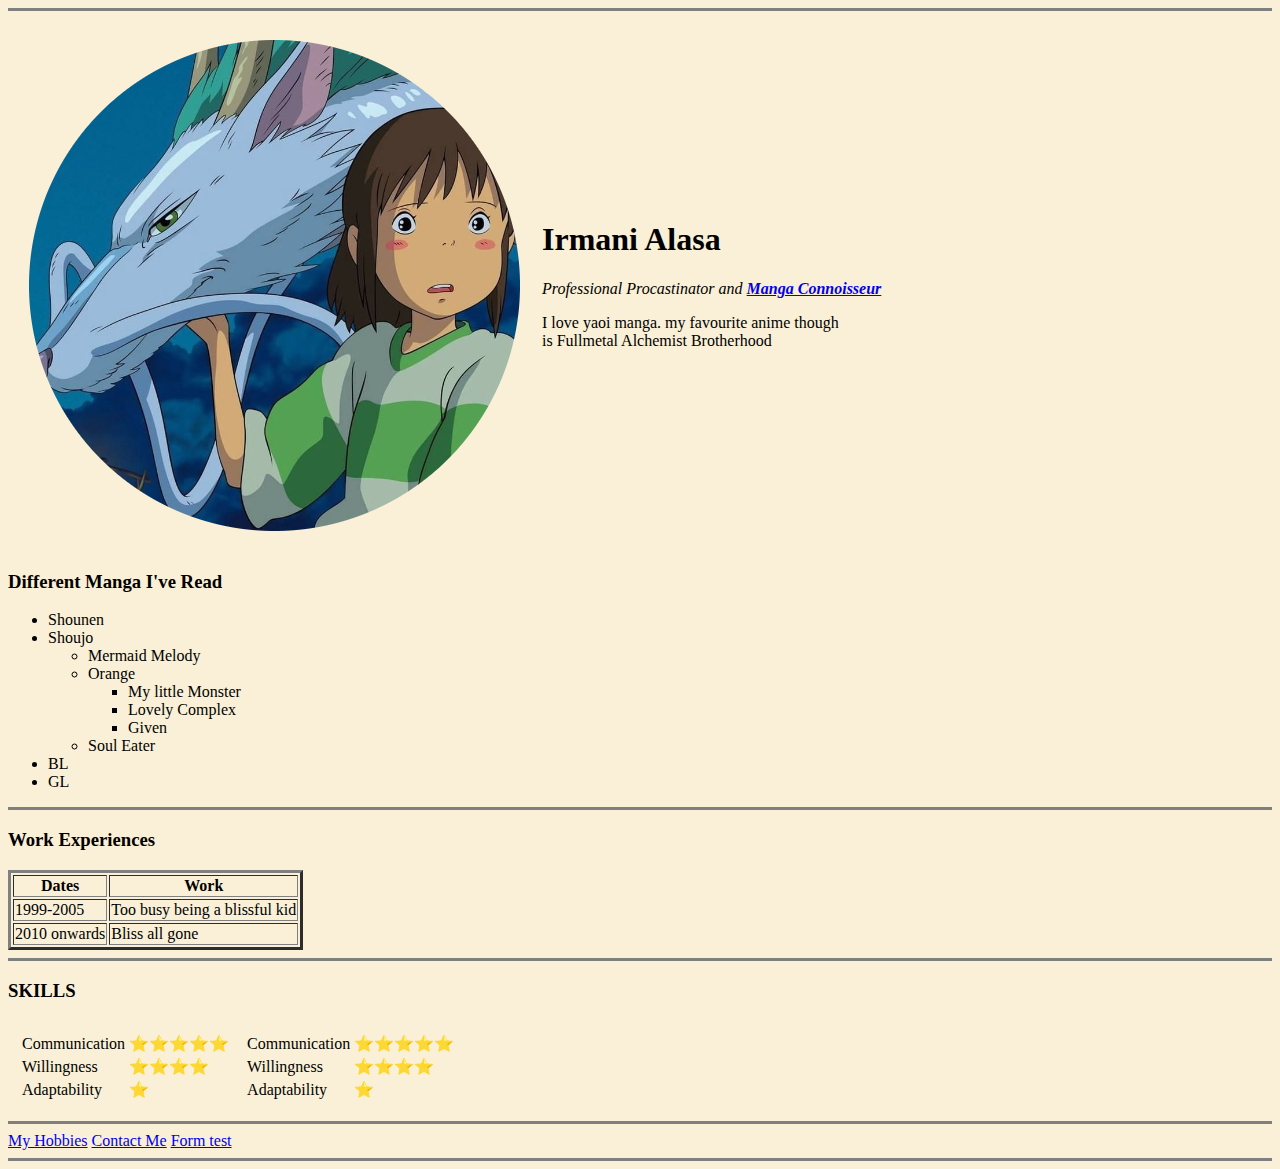
<file: index.html>
<html lang="en">
<head>
    <meta charset="UTF-8">
    <meta http-equiv="X-UA-Compatible" content="IE=edge">
    <meta name="viewport" content="width=device-width, initial-scale=1.0">
    <title> 💛 Irmani's First Site</title>

   
</head>



<hr size="3" noshade>
<body style="background-color: #FAF0D7;">
  <table cellspacing="20">
    <tr>
      <td><img src="stcnk.png-modified.png" alt="spirited away train scene"/></td>
    
      <td><h1> Irmani Alasa </h1>
      <p> <em>Professional Procastinator and <strong><a href="https://soul-eater.online/">Manga Connoisseur</a></strong></em></p>
      <p>I love yaoi manga. my favourite anime though <br> is Fullmetal Alchemist Brotherhood</p></td>
    </tr>
  </table>

<h3>Different Manga I've Read</h3>
<ul>
    <li>Shounen</li>
    <li>Shoujo
    <!-- Look, the closing </li> tag is not placed here! -->
      <ul>
        <li>Mermaid Melody</li>
        <li>Orange
        <!-- Same for the second nested unordered list! -->
          <ul>
            <li>My little Monster</li>
            <li>Lovely Complex</li>
            <li>Given</li>
          </ul>
        </li> <!-- Closing </li> tag for the li that
                    contains the third unordered list -->
        <li>Soul Eater</li>
      </ul>
    <!-- Here is the closing </li> tag -->
    </li>
    <li>BL</li>
    <li>GL</li>
  </ul>

  <hr size="3" noshade>
  
  <h3>Work Experiences</h3>

  <table border="3">

    <thead>
      <tr>
        <th>Dates</th>
        <th>Work</th>
      </tr>
    <tr>
     <td>1999-2005</td>
     <td>Too busy being a blissful kid</td>
    </tr>
    <tr>
      <td>2010 onwards</td>
      <td>Bliss all gone</td>
    </tr>

  </table>

<hr size="3" noshade>

  <h3>SKILLS</h3>


  <table cellspacing="10">
    <tr>
      <td>
        <table>
        <thead>

        </thead>
        <tr>
          <td>Communication</td>
          <td>⭐⭐⭐⭐⭐</td>

        </tr>
        <tr>
          <td>Willingness</td>
          <td>⭐⭐⭐⭐</td>
        </tr>
        <tr>
          <td>Adaptability</td>
          <td>⭐</td>
        </tr>
      </table>
      </td>
      <td>
        <table>
          <thead>

          </thead>
          <tr>
            <td>Communication</td>
            <td>⭐⭐⭐⭐⭐</td>

          </tr>
          <tr>
            <td>Willingness</td>
            <td>⭐⭐⭐⭐</td>
          </tr>
          <tr>
            <td>Adaptability</td>
            <td>⭐</td>
          </tr>
        </table>
      </td>
    </tr>
  </table>




  <hr size="3" noshade>
<a href="hobbies.html">My Hobbies</a>
<a href="contact.html">Contact Me</a>
<a href="input.html">Form test</a>


</body>
<hr size="3" noshade>
</html>
</file>
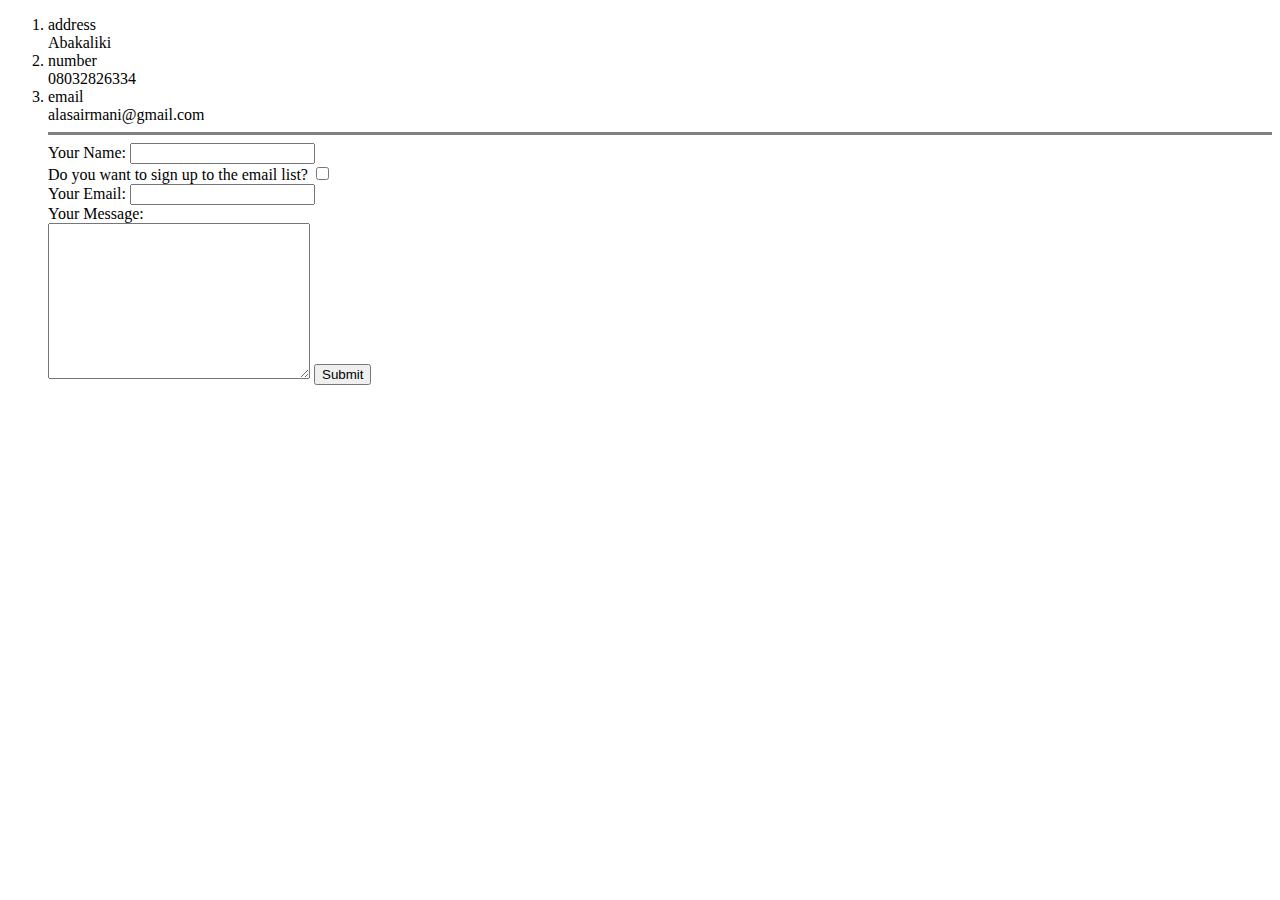
<file: contact.html>
<!DOCTYPE html>
<html lang="en">
<head>
    <meta charset="UTF-8">
    <meta http-equiv="X-UA-Compatible" content="IE=edge">
    <meta name="viewport" content="width=device-width, initial-scale=1.0">
    <title>Document</title>
</head>
<body>
  <ol>
      <li>address <br> Abakaliki</li>
      <li>number <br> 08032826334</li>
      <li>email <br> alasairmani@gmail.com</li>

      <hr size="3" noshade>
      
      <form action="mailto: alasairmani@gmail.com" method="post" enctype="text/plain">
       <label>Your Name:</label>
       <input type="text" name="yourName" value=""><br>
       <label for=""> Do you want to sign up to the email list?</label>
       <input type="checkbox"> <br>
       <label for="">Your Email:</label>
       <input type="email"name="yourEmail" value=""> <br>
       <label for="">Your Message:</label> <br>
       <textarea name="yourMessage" id="" cols="30" rows="10"></textarea>
       <input type="submit">
      </form>
  </ol> 
</body>
</html>
</file>
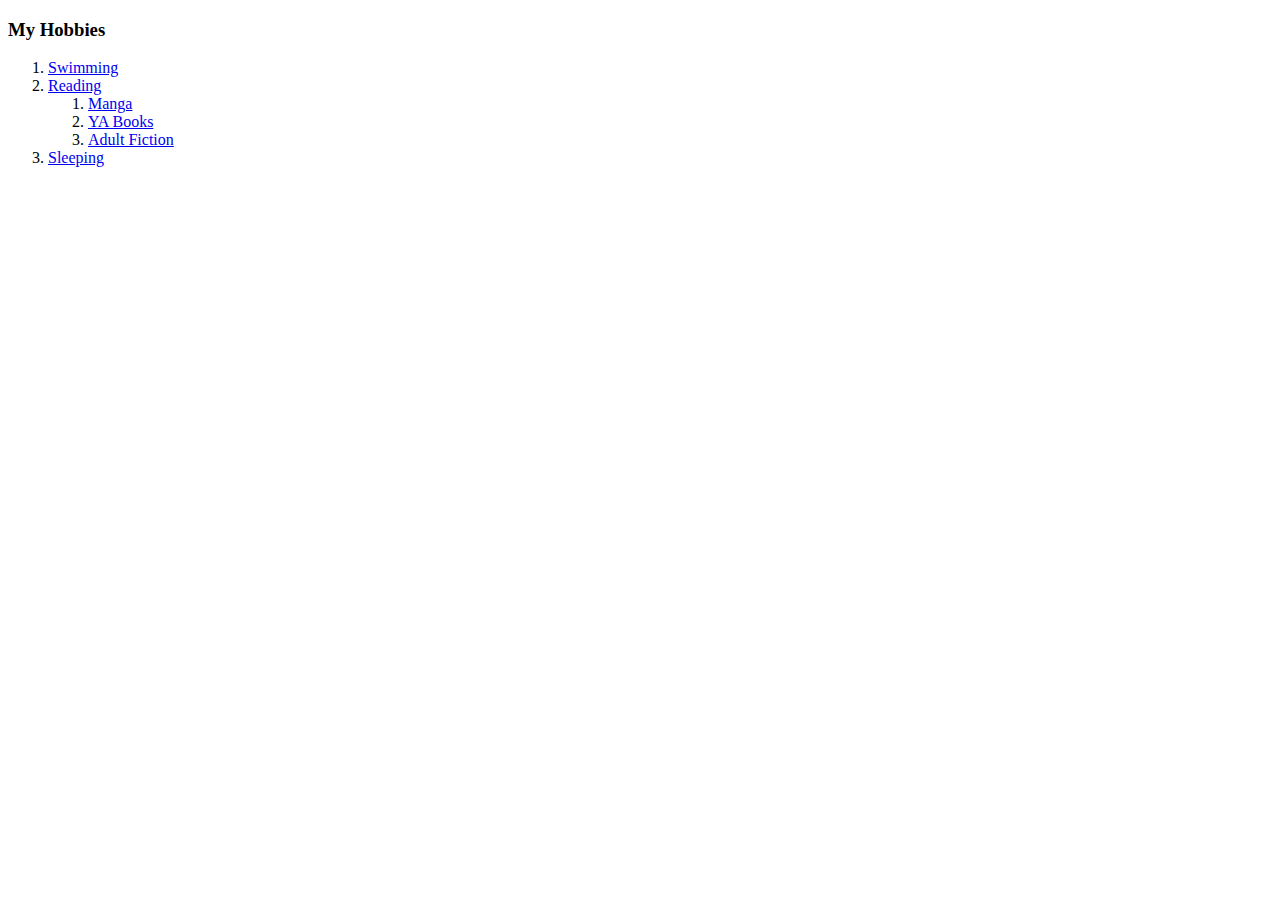
<file: hobbies.html>
<!DOCTYPE html>
<html lang="en">
<head>
    <meta charset="UTF-8">
    <meta http-equiv="X-UA-Compatible" content="IE=edge">
    <meta name="viewport" content="width=device-width, initial-scale=1.0">
    <title>My Hobbies</title>
</head>
<body>
    <h3>My Hobbies</h3>
  <ol>
      <li><a href="https://en.wikipedia.org/wiki/List_of_top_Olympic_gold_medalists_in_swimming">Swimming</a></li>
      <li><a href="https://www.csmonitor.com/Business/The-Simple-Dollar/2012/0706/The-perfect-hobby-Reading-books-is-fun-cheap-and-good-for-you#:~:text=Reading%20is%20an%20incredibly%20inexpensive,at%20all%20during%20daytime%20hours.">Reading</a>
          <ol>
              <li><a href="https://bookriot.com/best-manga/">Manga</a></li>
              <li><a href="https://www.cosmopolitan.com/entertainment/books/g34992387/best-ya-books-2021/">YA Books</a></li>
              <li><a href="https://www.nypl.org/books-more/recommendations/best-books/adults">Adult Fiction</a></li>
          </ol>
      </li>
      <li><a href="https://www.onhealth.com/content/1/best_sleeping_positions_sleep">Sleeping</a></li>
  </ol>
</body>
</html>
</file>
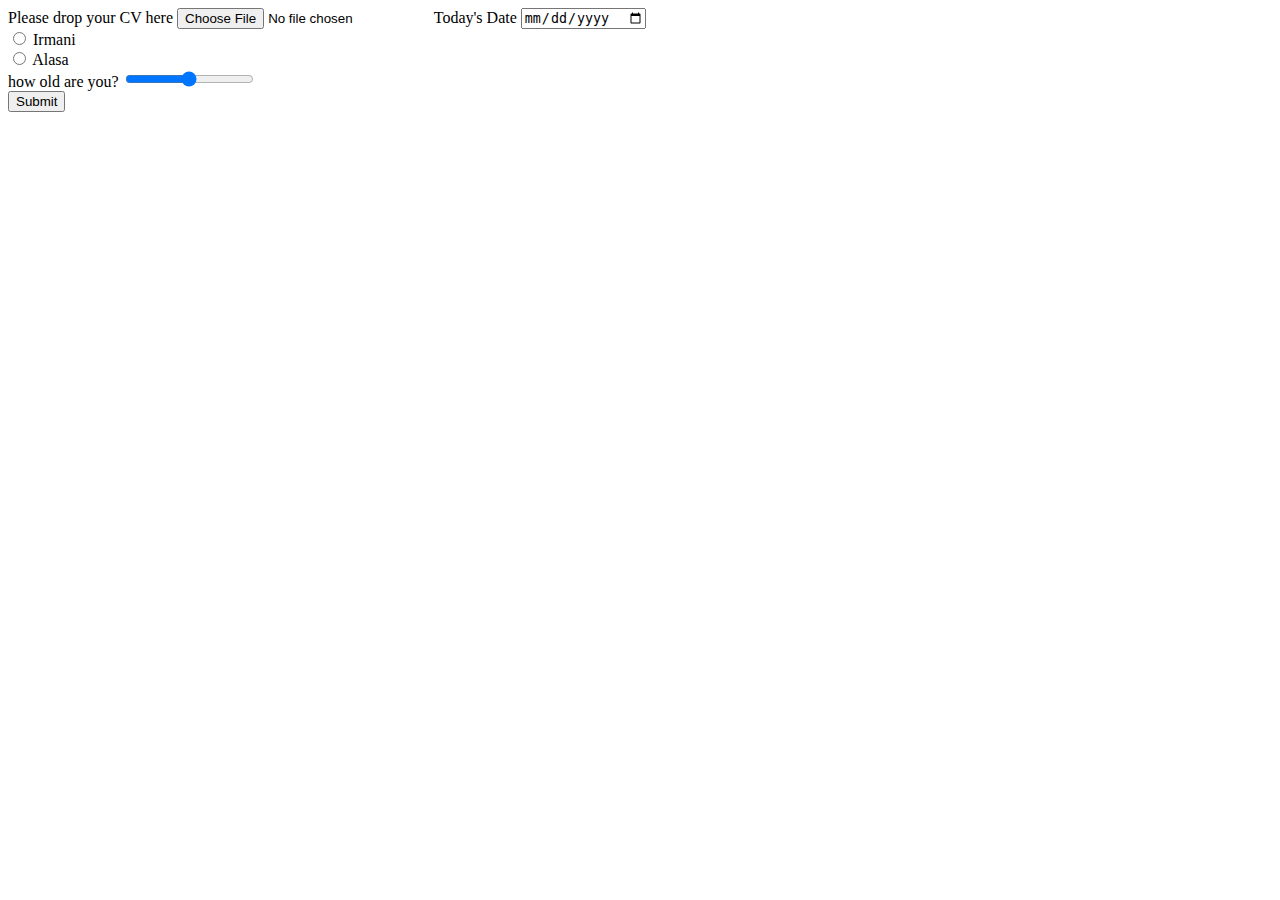
<file: input.html>
<!DOCTYPE html>
<html lang="en">
<head>
    <meta charset="UTF-8">
    <meta http-equiv="X-UA-Compatible" content="IE=edge">
    <meta name="viewport" content="width=device-width, initial-scale=1.0">
    <title>Document</title>
</head>
<body>
    <form action="">
        <label for="">Please drop your CV here</label>
        <input type="file">
        <label for="">Today's Date</label>
        <input type="date"> <br>
        <input type="radio">
        <label for="">Irmani</label> <br>
        <input type="radio"> 
        <label for="">Alasa</label> <br>
        <label for="">how old are you?</label>
        <input type="range"> <br> 
        <input type="submit">
    </form>
</body>
</html>
</file>
